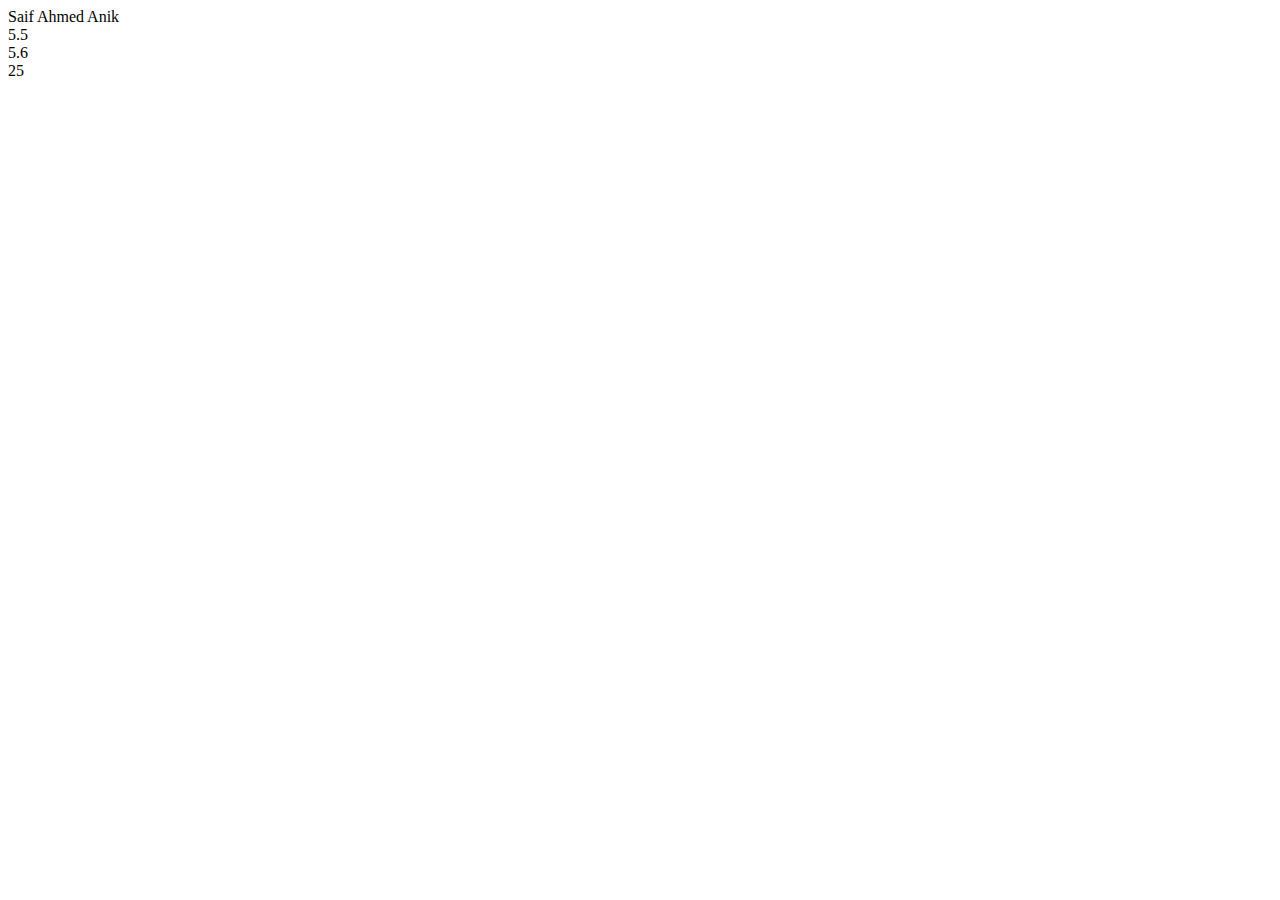
<file: index.html>
<!DOCTYPE html>
<html lang="en">
<head>
    <meta charset="UTF-8">
    <meta name="viewport" content="width=device-width, initial-scale=1.0">
    <meta http-equiv="X-UA-Compatible" content="ie=edge">
    <!-- <script src="object_1.js"></script> -->
    <script src="object_create.js"></script>
    <title>Document</title>
</head>
<body>
</body>
</html>
</file>
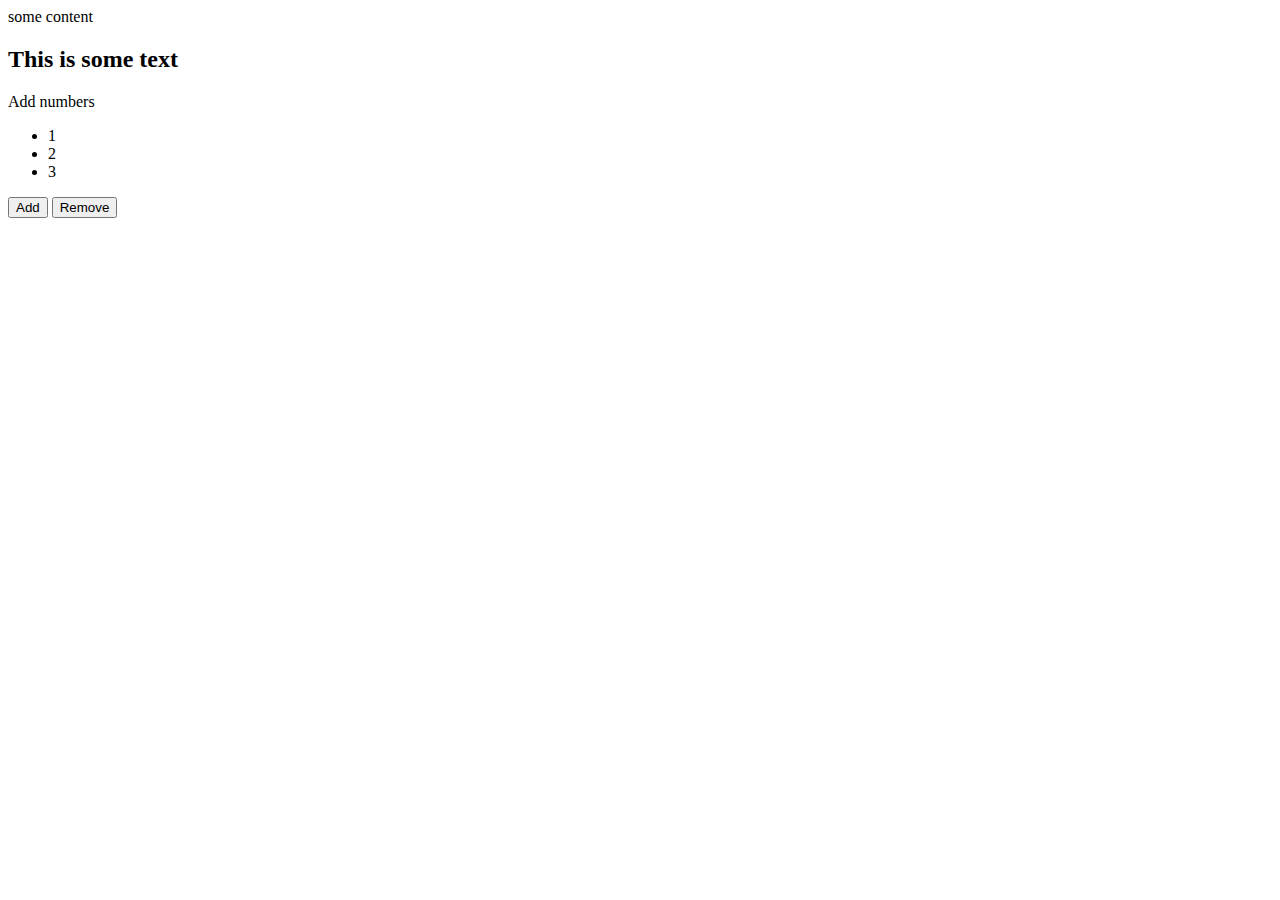
<file: adding_removing_elememts/index.html>
<!DOCTYPE html>
<html>
	<head>
        <title>Page Title</title>
        <script src="demo.js"></script>
	</head>
	<body>
        <div id="demo">some content</div>
        <span>Add numbers</span>
        <ul id='numbers'>
            <li>1</li>
            <li>2</li>
            <li>3</li>
        </ul>
        <span>
            <button onclick="addNumber()">Add</button>
            <button onclick="rmvNumber()">Remove</button>
        </span>
        
	</body>
</html>
</file>
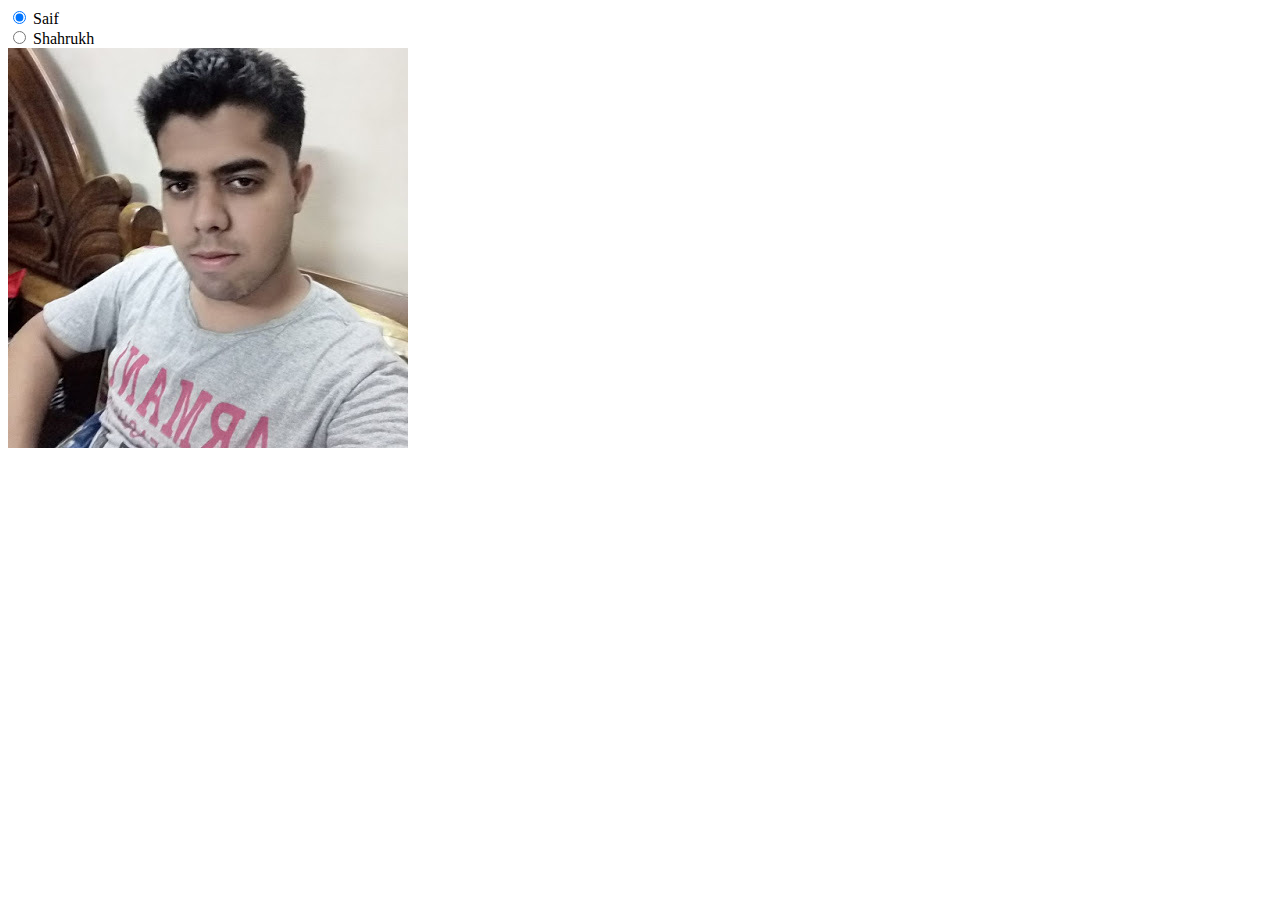
<file: ChangingElements/index.html>
<!DOCTYPE html>
<html lang="en">
<head>
    <meta charset="UTF-8">
    <meta name="viewport" content="width=device-width, initial-scale=1.0">
    <meta http-equiv="X-UA-Compatible" content="ie=edge">
    <title>Document</title>
    <script>
        function changePicture(name){
            
            if(name=='saif')
                document.getElementById('image').src = 'saif.jpg'
            else
                document.getElementById('image').src = 'shahrukh.jpg'
        }
    </script>
</head>
<body>
    <input type="radio" onclick="changePicture('saif')" name="person" id="person" checked='true'>
    <span>Saif</span>
    <br>
    <input type="radio" onclick="changePicture('shahrukh')" name="person" id="person">
    <span>Shahrukh</span>
    <br>
    <img id='image' src="saif.jpg" alt="">
</body>
</html>
</file>
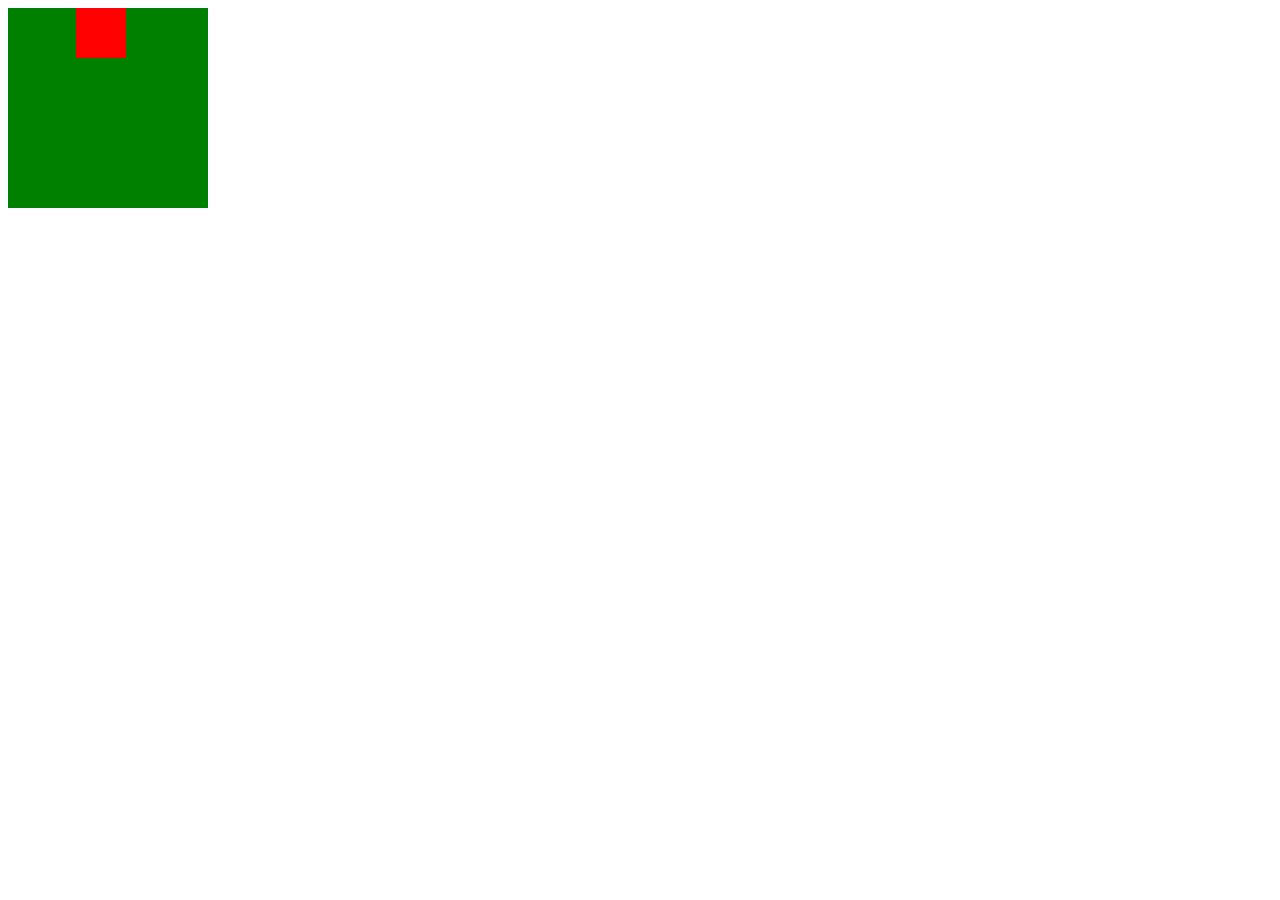
<file: creatingAnimmations/index.html>
<!DOCTYPE html>
<html lang="en">
<head>
    <meta charset="UTF-8">
    <meta name="viewport" content="width=device-width, initial-scale=1.0">
    <meta http-equiv="X-UA-Compatible" content="ie=edge">
    <title>Document</title>
    <script src="demo.js"></script>
</head>
<body>
    <style>
        #container {
          width: 200px;
          height: 200px;
          background: green;
          position: relative;
        }
        #box {
          width: 50px;
          height: 50px;
          background: red;
          position: absolute;
        }
        </style>
        <div id="container">
           <div id="box"> </div>
        </div>
</body>
</html>
</file>
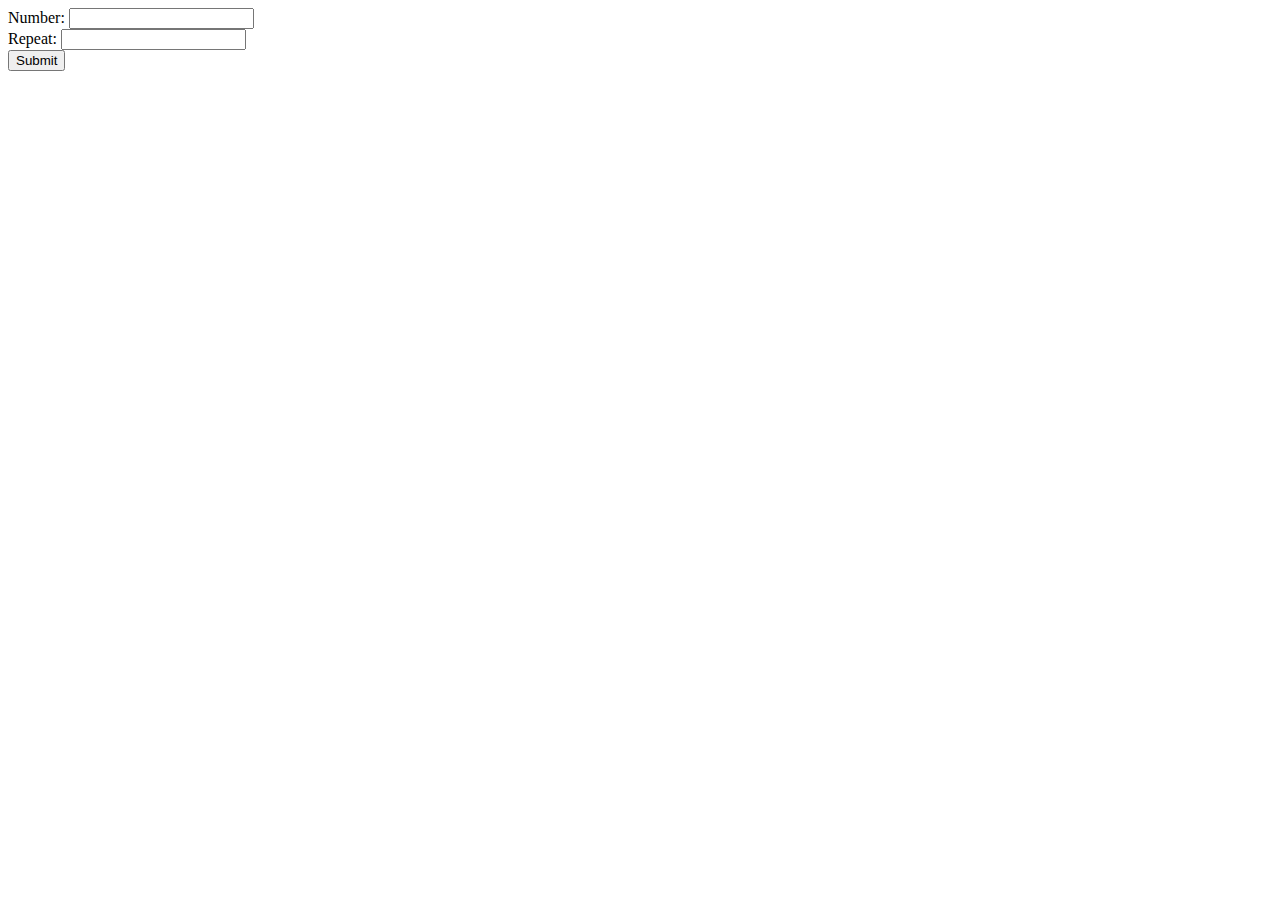
<file: Form Validation/index.html>
<!DOCTYPE html>
<html lang="en">

<head>
    <meta charset="UTF-8">
    <meta name="viewport" content="width=device-width, initial-scale=1.0">
    <meta http-equiv="X-UA-Compatible" content="ie=edge">
    <script src="custom.js"></script>
    <title>Document</title>
</head>

<body>
    <form onsubmit="return validate()" method="post">
        Number: <input type="text" name="num1" id="num1" />
        <br />
        Repeat: <input type="text" name="num2" id="num2" />
        <br />
        <input type="submit" value="Submit" />
    </form>
</body>

</html>
</file>
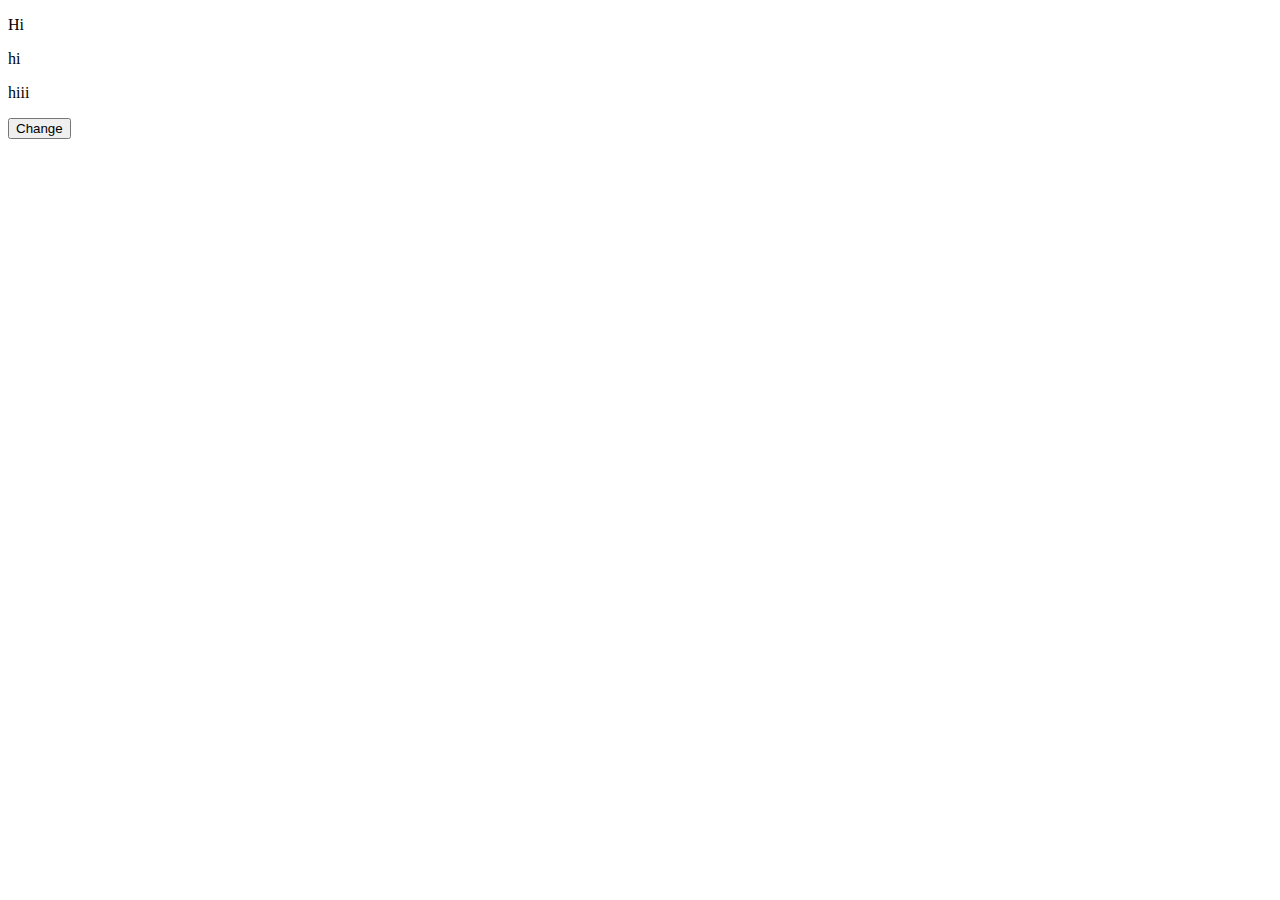
<file: SelectingElements/index.html>
<!DOCTYPE html>
<html lang="en">
<head>
    <meta charset="UTF-8">
    <meta name="viewport" content="width=device-width, initial-scale=1.0">
    <meta http-equiv="X-UA-Compatible" content="ie=edge">
    <title>Document</title>
    <script>
        function change(){
            var arr = document.getElementsByTagName('p');
            
            for(var i=0; i<arr.length; i++){
                arr[i].innerHTML = 'Hi there';
            }
            document.getElementById('change').disabled =true;
        }
        
    </script>
</head>
<body>
    <p>Hi</p>
    <p>hi</p>
    <p>hiii</p>
    <button id='change' onclick="change()">Change</button>
</body>
</html>
</file>
